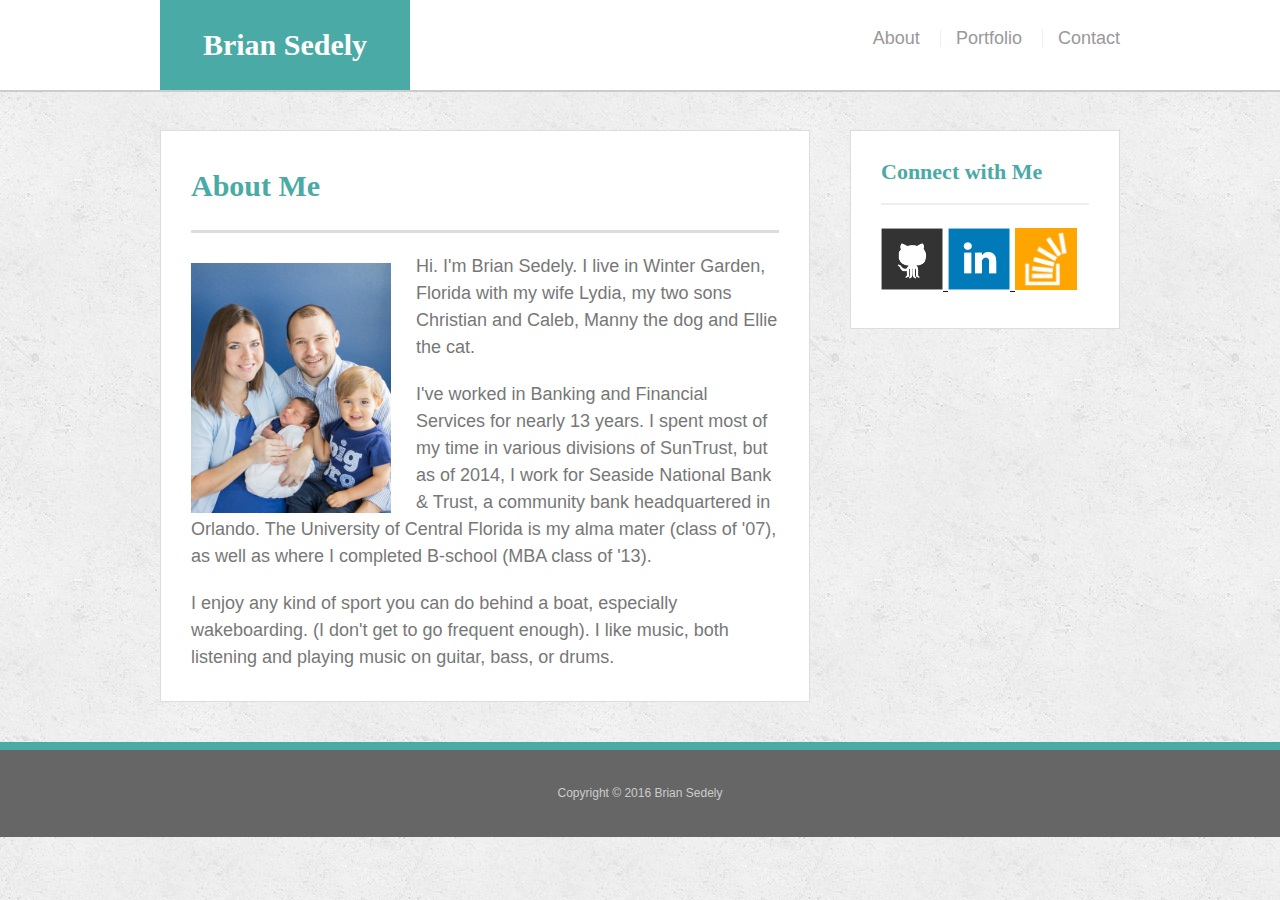
<file: index.html>
<!doctype html>
<html lang="en-us">

<head>
  <meta charset="UTF-8">
  <title>About | Brian Sedely</title>
  <link rel="stylesheet" type="text/css" href="assets/css/reset.css">
  <link rel="stylesheet" type="text/css" href="assets/css/style.css">
  <meta name="viewport" content="width=device-width, initial-scale=1">
</head>

<body>

  <header id="masthead">
    <div class="container">
      <a href="index.html" id="logo">Brian Sedely</a>
      <nav>
        <a href="index.html">About</a>
        <a href="portfolio.html">Portfolio</a>
        <a href="contact.html">Contact</a>
      </nav>
    </div>
  </header>

  <div id="main-container" class="container">
    <section class="main-section">
      <h1>About Me</h1>

      <img src="assets/images/family.jpg" class="auth-image" alt="Brian Sedely">

      <p>
        Hi. I'm Brian Sedely. I live in Winter Garden, Florida with my wife Lydia, my two sons Christian and Caleb, Manny the dog
        and Ellie the cat.
      </p>
      <p>
        I've worked in Banking and Financial Services for nearly 13 years. I spent most of my time in various divisions of SunTrust,
        but as of 2014, I work for Seaside National Bank & Trust, a community bank headquartered in Orlando. The University
        of Central Florida is my alma mater (class of '07), as well as where I completed B-school (MBA class of '13).
      </p>
      <p>
        I enjoy any kind of sport you can do behind a boat, especially wakeboarding. (I don't get to go frequent enough). I like
        music, both listening and playing music on guitar, bass, or drums.
      </p>

    </section>

    <section class="sidebar">
      <div id="connect">
        <h2>Connect with Me</h2>

        <a href="https://www.github.com/BrianSedely">
          <img src="assets/images/github-128.png" class="social" alt="GitHub" />
        </a>
        <a href="https://www.linkedin.com/in/Sedely">
          <img src="assets/images/linkedin-128.png" class="social" alt="LinkedIn" />
        </a>
        <a href="https://www.stackoverflow.com/users/8761128/brian-sedely">
          <img src="assets/images/stackoverflow-128.png" class="social" alt="Stack Overflow" />
        </a>
      </div>
    </section>
  </div>

  <footer>
    <div class="container">
      Copyright &copy; 2016 Brian Sedely
    </div>
  </footer>
</body>

</html>
</file>
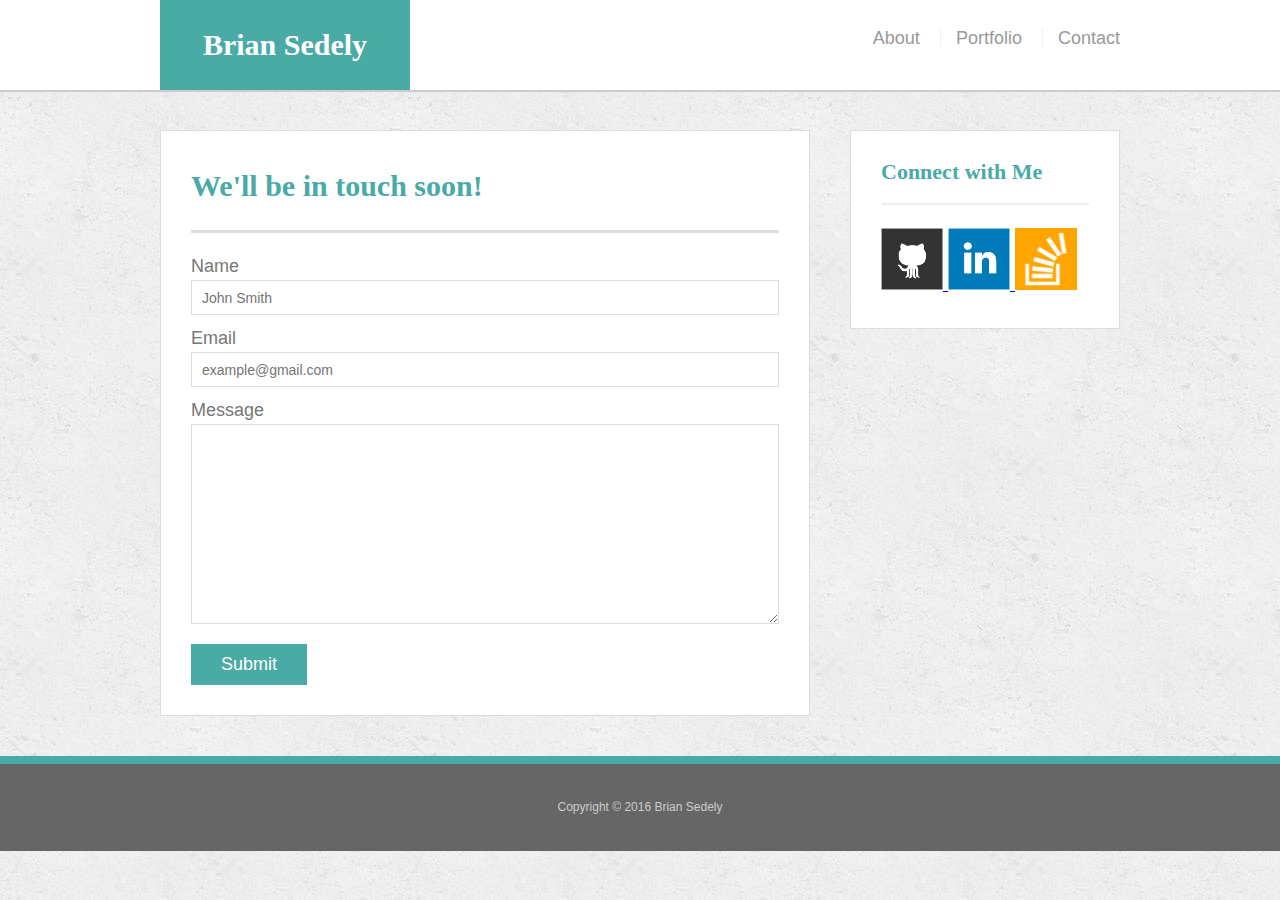
<file: contact.html>
<!doctype html>
<html lang="en-us">

<head>
  <meta charset="UTF-8">
  <title>Contact | Brian Sedely</title>
  <link rel="stylesheet" type="text/css" href="assets/css/reset.css">
  <link rel="stylesheet" type="text/css" href="assets/css/style.css">
  <meta name="viewport" content="width=device-width, initial-scale=1">
</head>

<body>

  <header id="masthead">
    <div class="container">
      <a href="index.html" id="logo">Brian Sedely</a>
      <nav>
        <a href="index.html">About</a>
        <a href="portfolio.html">Portfolio</a>
        <a href="contact.html">Contact</a>
      </nav>
    </div>
  </header>

  <div id="main-container" class="container">
    <section class="main-section">
      <h1>We'll be in touch soon!</h1>

      <form id="contact-form">
        <ul>
          <li>
            <label for="name">Name</label>
            <input type="text" id="name" name="name" placeholder="John Smith" required="required">
          </li>
          <li>
            <label for="email">Email</label>
            <input type="email" id="email" name="email" placeholder="example@gmail.com" required="required">
          </li>
          <li>
            <label for="message">Message</label>
            <textarea id="message" name="message" required="required"></textarea>
          </li>
        </ul>
        <input type="submit">
      </form>

    </section>

    <section class="sidebar">
      <div id="connect">
        <h2>Connect with Me</h2>

        <a href="https://www.github.com/BrianSedely">
          <img src="assets/images/github-128.png" class="social" alt="GitHub" />
        </a>
        <a href="https://www.linkedin.com/in/Sedely">
          <img src="assets/images/linkedin-128.png" class="social" alt="LinkedIn" />
        </a>
        <a href="https://www.stackoverflow.com/users/8761128/brian-sedely">
          <img src="assets/images/stackoverflow-128.png" class="social" alt="Stack Overflow" />
        </a>
      </div>
    </section>
  </div>

  <footer>
    <div class="container">
      Copyright &copy; 2016 Brian Sedely
    </div>
  </footer>
</body>

</html>
</file>
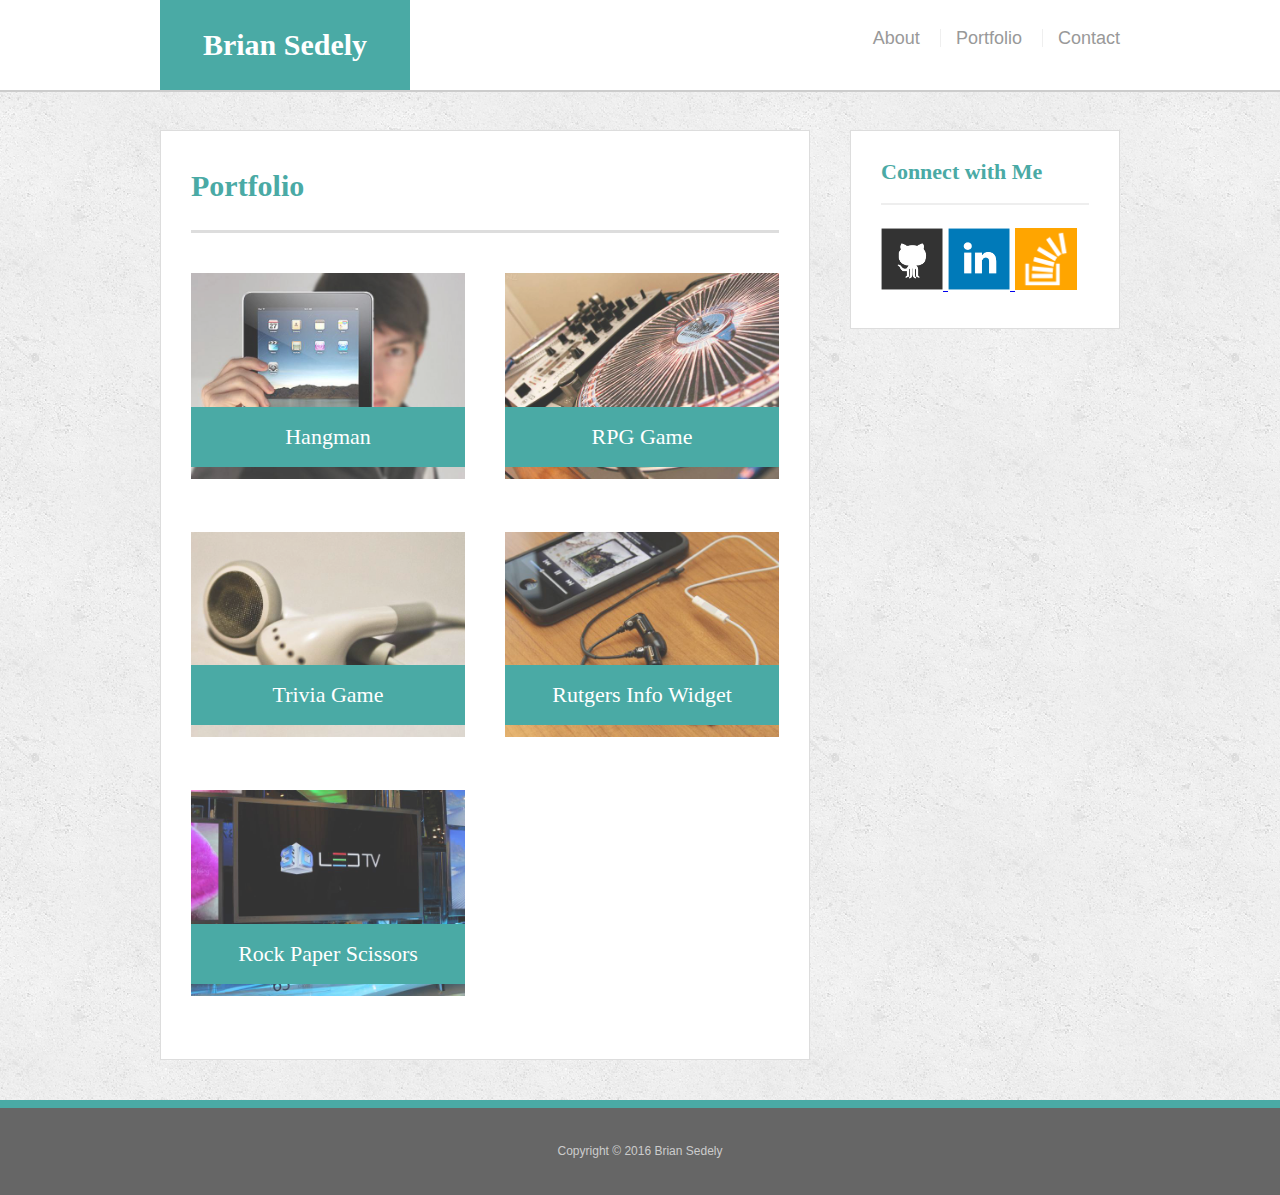
<file: portfolio.html>
<!doctype html>
<html lang="en-us">

<head>
  <meta charset="UTF-8">
  <title>Portfolio | Brian Sedely</title>
  <link rel="stylesheet" type="text/css" href="assets/css/reset.css">
  <link rel="stylesheet" type="text/css" href="assets/css/style.css">
  <meta name="viewport" content="width=device-width, initial-scale=1">
</head>

<body>

  <header id="masthead">
    <div class="container">
      <a href="index.html" id="logo">Brian Sedely</a>
      <nav>
        <a href="index.html">About</a>
        <a href="portfolio.html">Portfolio</a>
        <a href="contact.html">Contact</a>
      </nav>
    </div>
  </header>

  <div id="main-container" class="container">
    <section class="main-section">
      <h1>Portfolio</h1>

      <div class="work">
        <img src="assets/images/technics-q-c-640-480-1.jpg" alt="hangman">

        <h3>Hangman</h3>
      </div>
      <div class="work">
        <img src="assets/images/technics-q-c-640-480-2.jpg" alt="RPG Game">

        <h3>RPG Game</h3>
      </div>
      <div class="work">
        <img src="assets/images/technics-q-c-640-480-5.jpg" alt="Trivia Game">

        <h3>Trivia Game</h3>
      </div>
      <div class="work">
        <img src="assets/images/technics-q-c-640-480-7.jpg" alt="Rutgers Info Widget">

        <h3>Rutgers Info Widget</h3>
      </div>
      <div class="work">
        <img src="assets/images/technics-q-c-640-480-9.jpg" alt="Rock Paper Scissors">

        <h3>Rock Paper Scissors</h3>
      </div>

    </section>

    <section class="sidebar">
      <div id="connect">
        <h2>Connect with Me</h2>

        <a href="https://www.github.com/BrianSedely">
          <img src="assets/images/github-128.png" class="social" alt="GitHub" />
        </a>
        <a href="https://www.linkedin.com/in/Sedely">
          <img src="assets/images/linkedin-128.png" class="social" alt="LinkedIn" />
        </a>
        <a href="https://www.stackoverflow.com/users/8761128/brian-sedely">
          <img src="assets/images/stackoverflow-128.png" class="social" alt="Stack Overflow" />
        </a>
      </div>
    </section>
  </div>

  <footer>
    <div class="container">
      Copyright &copy; 2016 Brian Sedely
    </div>
  </footer>
</body>

</html>
</file>
<file: assets/css/style.css>
body {
  font-family: Arial, "Helvetica Neue", Helvetica, sans-serif;
  font-size: 18px;
  line-height: 34px;
  color: #777;
  background: url("../images/concrete_seamless.png");
}

* {
  box-sizing: border-box;
}

/* general */

.container {
  width: 100%;
  max-width: 960px;
  margin: 0 auto;
  clear: both;
}

h1,
h2,
h3,
p {
  margin-bottom: 20px;
}

p:last-child {
  margin-bottom: 0;
}

h1,
h2,
h3 {
  font-family: Georgia, Times, "Times New Roman", serif;
  font-weight: 700;
  color: #4aaaa5;
}

h1 {
  padding-bottom: 20px;
  font-size: 30px;
  line-height: 49px;
  border-bottom: 3px solid #ddd;
}

h2,
h3 {
  font-size: 22px;
}

/* header */

#masthead {
  position: fixed;
  z-index: 99;
  width: 100%;
  margin: 0 0 30px;
  overflow: auto;
  color: #fff;
  background: #fff;
  border-bottom: 2px solid #ccc;
}

#logo {
  float: left;
  width: 250px;
  height: 90px;
  font-family: Georgia, Times, "Times New Roman", serif;
  font-size: 30px;
  font-weight: 700;
  line-height: 90px;
  color: #fff;
  text-align: center;
  text-decoration: none;
  background: #4aaaa5;
}

nav {
  float: right;
  margin-top: 25px;
}

nav a {
  display: inline-block;
  padding-left: 15px;
  margin-left: 15px;
  line-height: 18px;
  color: #999;
  text-decoration: none;
  border-left: 1px solid #efefef;
}

nav a:first-child {
  border-left: 0 none;
}

/* footer */

footer {
  padding: 30px 0;
  clear: both;
  font-size: 12px;
  color: #fff;
  color: #ccc;
  text-align: center;
  background: #666;
  border-top: 8px solid #4aaaa5;
}

/* sidebar */

.sidebar {
  float: right;
  width: 100%;
  max-width: 270px;
  padding: 30px;
  margin-bottom: 20px;
  background: #fff;
  border: 1px solid #ddd;
}

h3,
.sidebar h2 {
  padding-bottom: 20px;
  margin-bottom: 15px;
  line-height: 22px;
  border-bottom: 2px solid #eee;
}

.social {
  width: 62px;
  height: 62px;
  margin-top: 8px;
  margin-right: 5px;
}

.social:last-child {
  margin-right: 0;
}

/* main */

#main-container {
  padding-top: 130px;
}

.main-section {
  float: left;
  width: 100%;
  max-width: 650px;
  padding: 30px;
  margin: 0 0 40px;
  background: #fff;
  border: 1px solid #ddd;
}

/* portfolio page */

.work {
  position: relative;
  float: left;
  width: 274px;
  margin: 20px 0 25px;
  overflow: auto;
}

.work:nth-child(even) {
  margin-right: 40px;
}

.work img {
  width: 100%;
  border: 0 none;
  opacity: 0.8;
}

.work h3 {
  position: absolute;
  bottom: 20px;
  width: 100%;
  padding: 15px;
  margin-bottom: 0;
  font-weight: 300;
  line-height: 30px;
  color: #fff;
  text-align: center;
  background: #4aaaa5;
  border-bottom: 0;
}

.auth-image {
  float: left;
  width: 200px;
  height: auto;
  margin-top: 10px;
  margin-right: 25px;
}

/* contact page */

#contact-form ul {
  margin-bottom: 20px;
}

#contact-form li {
  margin-bottom: 10px;
}

label,
input[type=text],
input[type=email],
textarea {
  display: block;
  width: 100%;
}

input[type=text],
input[type=email],
textarea {
  height: 35px;
  padding: 0 10px;
  font-size: 14px;
  border: 1px solid #ddd;
}

textarea {
  height: 200px;
}

input[type=submit] {
  padding: 10px 30px;
  font-size: 18px;
  color: #fff;
  cursor: pointer;
  background: #4aaaa5;
  border: 0 none;
}
/**
 * Media Query Style Exercise: Solved;
 **/

 * {
  box-sizing: border-box;
}

/*
  The background color will be #ccc
  at browser widths above 768px
*/
body {
  /* Typography */
  font-size: 18px;
  line-height: 27px;

  /* Visual */
  background-color: #ccc;
}

/*
  The width of the wrapper will be 1024px
  at browser widths above 980px
*/
.wrapper {
  /* Box-model */
  width: 1024px;

  /* Positioning */
  margin: 40px auto;
}

#main-content,
#sidebar {
  /* Box-model */
  width: 500px;
  padding: 30px;
}

#main-content {
  /* Positioning */
  float: left;

  /* Visual */
  background: #fff;
}

#sidebar {
  /* Positioning */
  float: right;

  /* Visual */
  background: #eee;
}

@media screen and (max-width: 980px) {
  body {
    background-color: #333;
  }

  .wrapper {
    /* Box-model */
    width: 100%;
    padding: 20px;
  }

  #main-content,
  #sidebar {
    width: 100%;
  }

  #sidebar {
    margin-top: 40px;
  }
}

/* Additional Screen Sizes */

/* Width at 768px and below */
@media screen and (max-width: 768px) {


  .wrapper {
    /* Box-model */
    width: 100%;
    padding: 20px;
  }

  #main-content,
  #sidebar {
    width: 100%;
  }

  #sidebar {
    margin-top: 40px;
  }
}

/* Width at 640px and below */
@media screen and (max-width: 640px) {


  .wrapper {
    /* Box-model */
    width: 100%;
    padding: 20px;
  }

  #main-content {
    width: 100%;
  }

  .sidebar {
    margin-top: 40px;
    float: left;
  }
  
  #logo {
    width: 100%;
    text-align: center;
  }

  nav {
    width: 100%;
    text-align: center;
  }
}
</file>
